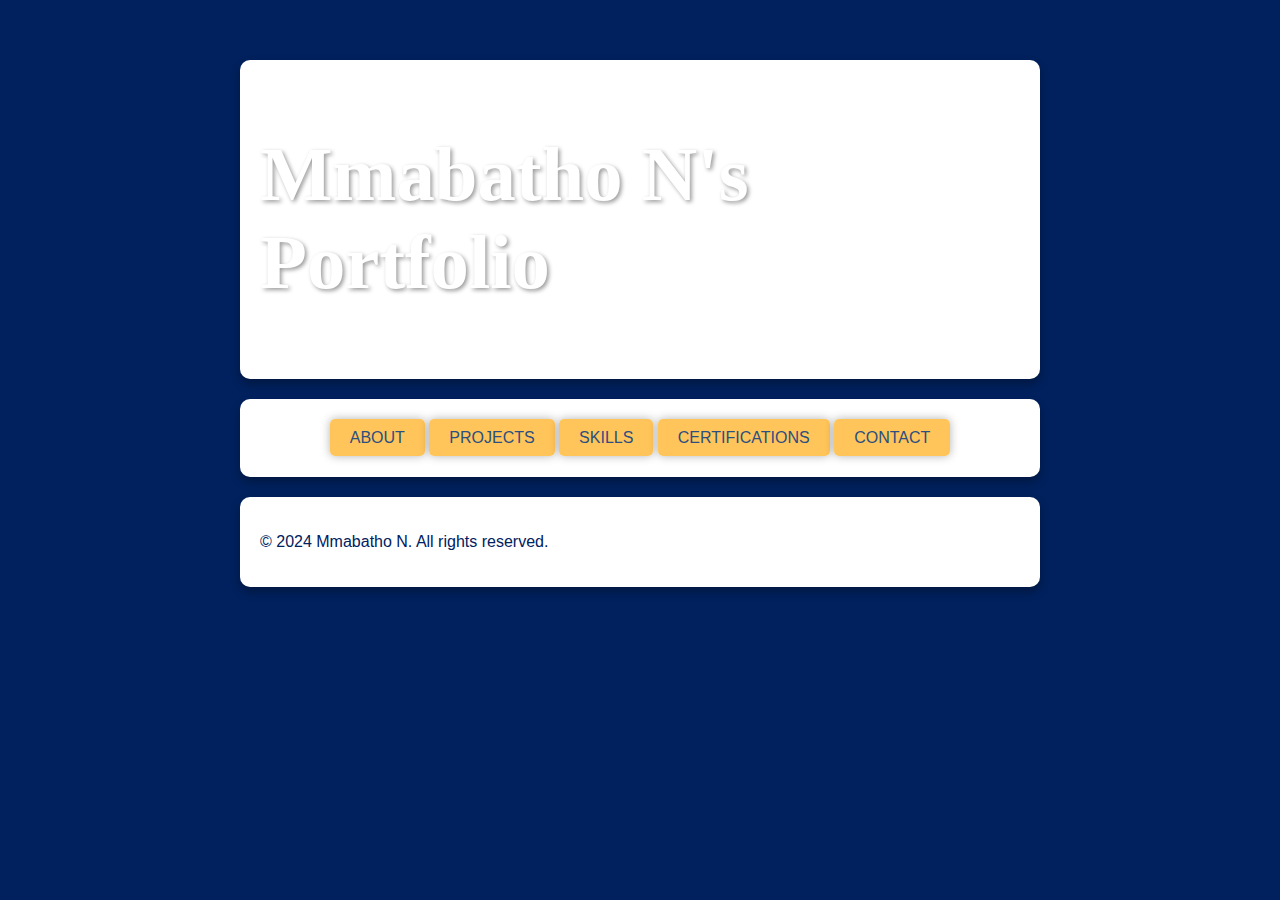
<file: index.html>
<!DOCTYPE html>
<html lang="en">
<head>
    <meta charset="UTF-8">
    <meta name="viewport" content="width=device-width, initial-scale=1.0">
    <title>Mmabatho N's Portfolio - Home</title>
    <link rel="stylesheet" href="style.css">
</head>
<body>
    <header class="card">
        <h1>Mmabatho N's Portfolio</h1>
    </header>
    <section id=" page navigation" class="card">
        <nav>
            <ul>
                <li><a href="about.html" class="button">About</a></li>
                <li><a href="project.html" class="button">Projects</a></li>
                 <li><a href="about.html#skills" class="button">Skills</a></li>
                 <li><a href="project.html#certifications" class="button">Certifications</a></li>
                <li><a href="about.html#contact" class="button">Contact</a></li>
            </ul>
        </nav>
    </section>
    <footer class="card">
        <p>&copy; 2024 Mmabatho N. All rights reserved.</p>
    </footer>
</body>
</html>
</file>
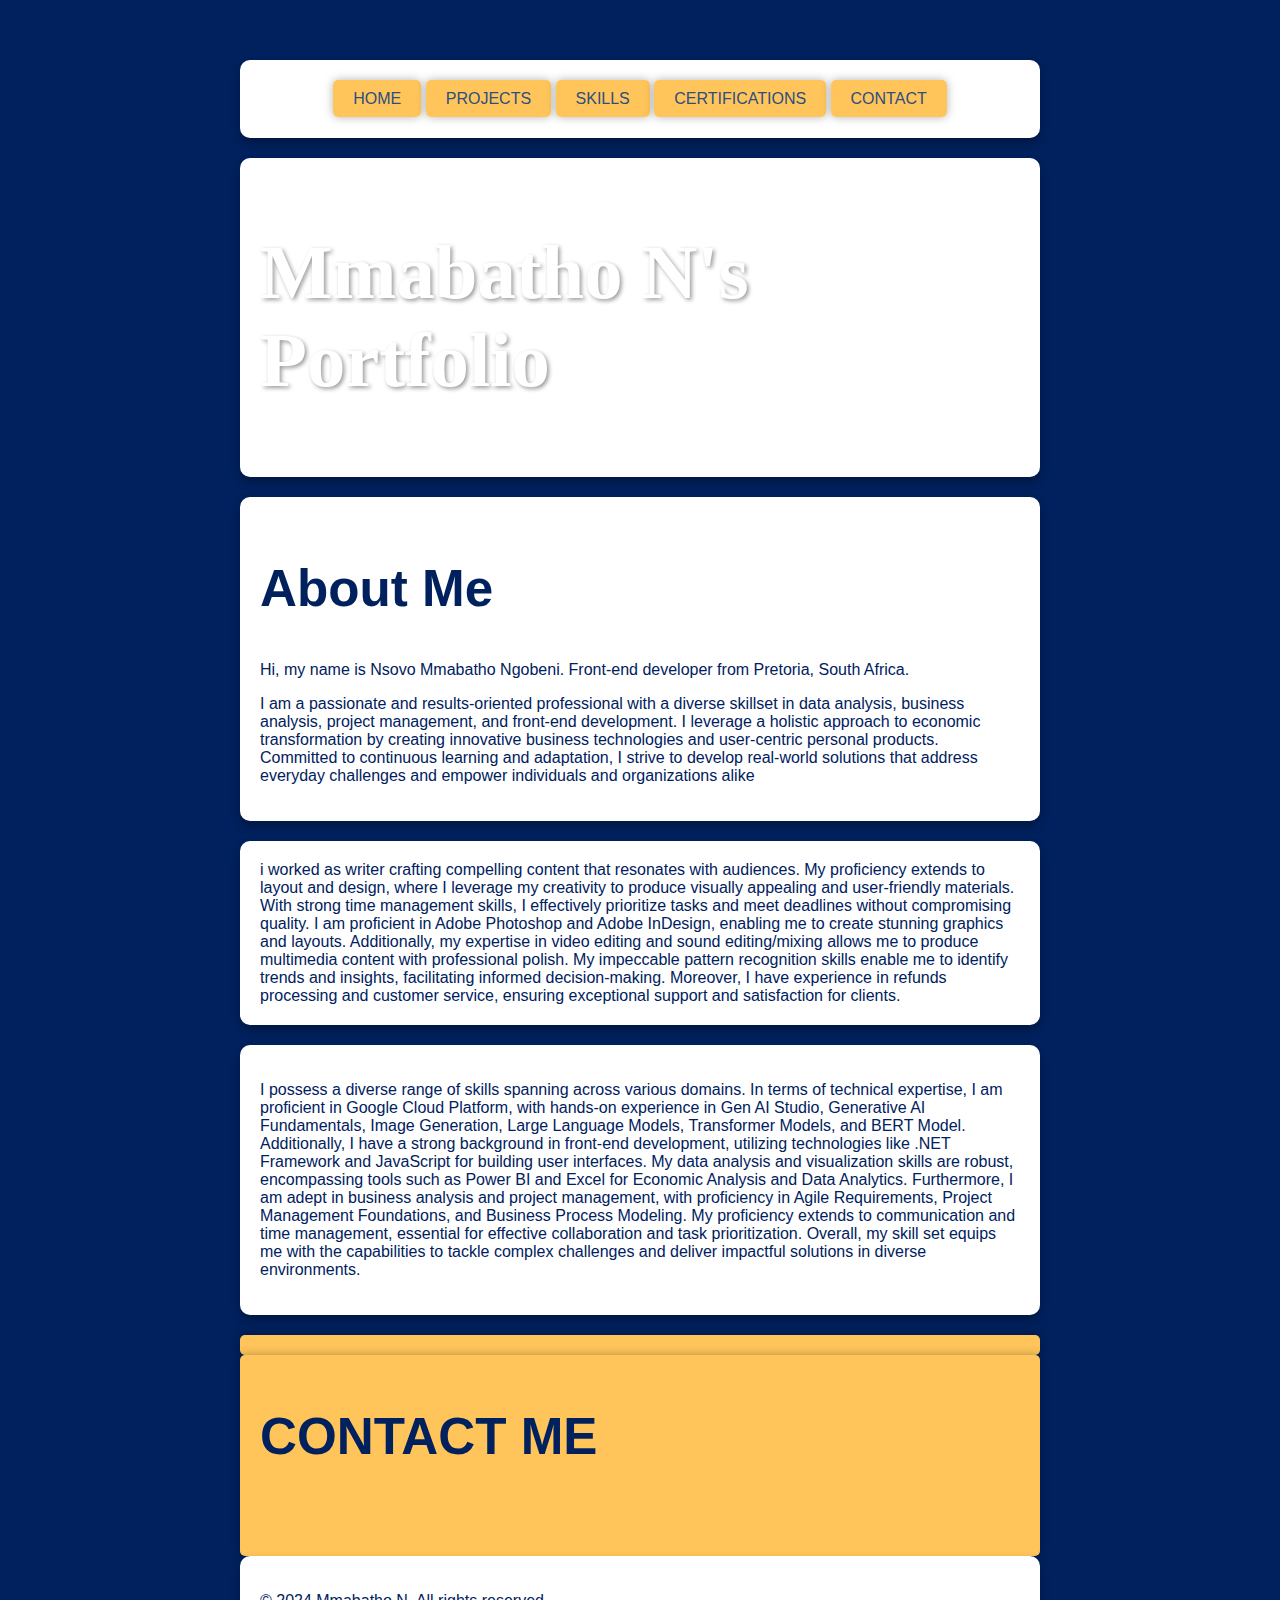
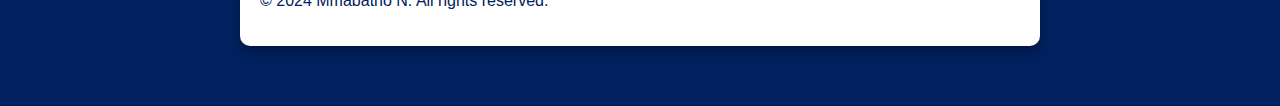
<file: about.html>
<!DOCTYPE html>
<html lang="en">
<head>
    <meta charset="UTF-8">
    <meta name="viewport" content="width=device-width, initial-scale=1.0">
    <title>Mmabatho N's Portfolio - About</title>
    <link rel="stylesheet" href="style.css">
</head>
<body>
    <section id=" page navigation" class="card">
        <nav>
            <ul>
                <li><a href="index.html" class="button">Home</a></li>
                <li><a href="project.html" class="button">Projects</a></li>
              <li><a href="about.html#skills" class="button">Skills</a></li>
            <li><a href="project.html#certifications" class="button">Certifications</a></li>
            <li><a href="about.html#contact" class="button">Contact</a></li>
            </ul>
        </nav>
    </section>
    <header class="card">
        <h1>Mmabatho N's Portfolio</h1>
    </header>
    <section id="about" class="card">
        <h2>About Me</h2>
        <p> Hi, my name is Nsovo Mmabatho Ngobeni. Front-end developer from Pretoria, South Africa.</p>
        <p>I am a passionate and results-oriented professional with a diverse skillset in data analysis, business analysis, project management, and front-end development. I leverage a holistic approach to economic transformation by creating innovative business technologies and user-centric personal products. Committed to continuous learning and adaptation, I strive to develop real-world solutions that address everyday challenges and empower individuals and organizations alike</p>
    </section>
    
    <section id = "exprience" class= "card">       
 i worked as  writer crafting compelling content that resonates with audiences. My proficiency extends to layout and design, where I leverage my creativity to produce visually appealing and user-friendly materials. With strong time management skills, I effectively prioritize tasks and meet deadlines without compromising quality. I am proficient in Adobe Photoshop and Adobe InDesign, enabling me to create stunning graphics and layouts. Additionally, my expertise in video editing and sound editing/mixing allows me to produce multimedia content with professional polish. My impeccable pattern recognition skills enable me to identify trends and insights, facilitating informed decision-making. Moreover, I have experience in refunds processing and customer service, ensuring exceptional support and satisfaction for clients.
    </section>
     <section id="Skills" >
         <div class ="card">
     <p> I possess a diverse range of skills spanning across various domains. In terms of technical expertise, I am proficient in Google Cloud Platform, with hands-on experience in Gen AI Studio, Generative AI Fundamentals, Image Generation, Large Language Models, Transformer Models, and BERT Model. Additionally, I have a strong background in front-end development, utilizing technologies like .NET Framework and JavaScript for building user interfaces. My data analysis and visualization skills are robust, encompassing tools such as Power BI and Excel for Economic Analysis and Data Analytics. Furthermore, I am adept in business analysis and project management, with proficiency in Agile Requirements, Project Management Foundations, and Business Process Modeling. My proficiency extends to communication and time management, essential for effective collaboration and task prioritization. Overall, my skill set equips me with the capabilities to tackle complex challenges and deliver impactful solutions in diverse environments.</p>
         </div>
     </section>

    <section id="Certifications" class="button">
      <a href="https://www.linkedin.com/in/n-ngobeni-81b650298/details/certifications/" target="_blank" rel="linkedin"></a>
    </section>


 <section id="Contact" class=button >
        <h2>Contact Me</h2>
        <a href="mailto:[email]" class="email-link">bathongobeni@gmail.com</a>
 </section>
    <footer class="card">
        <p>&copy; 2024 Mmabatho N. All rights reserved.</p>
    </footer>
</body>
</html>
</file>
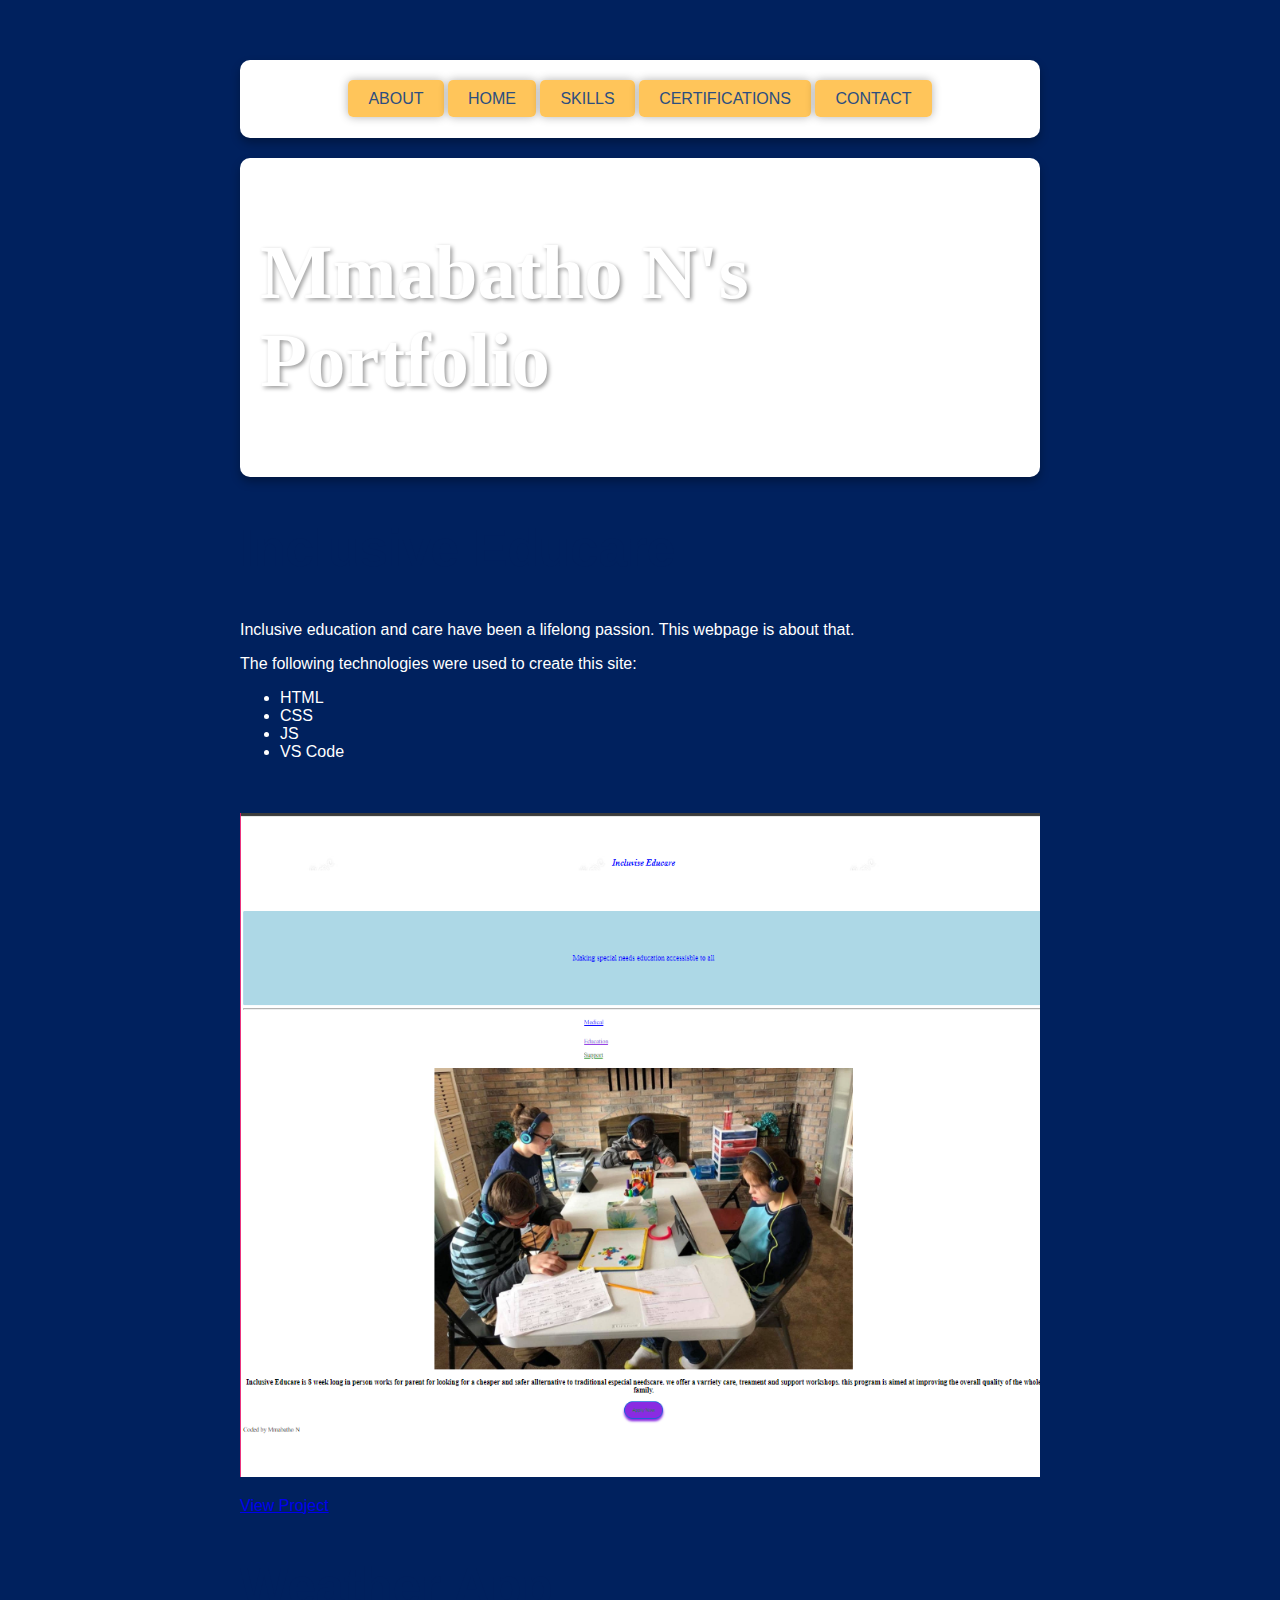
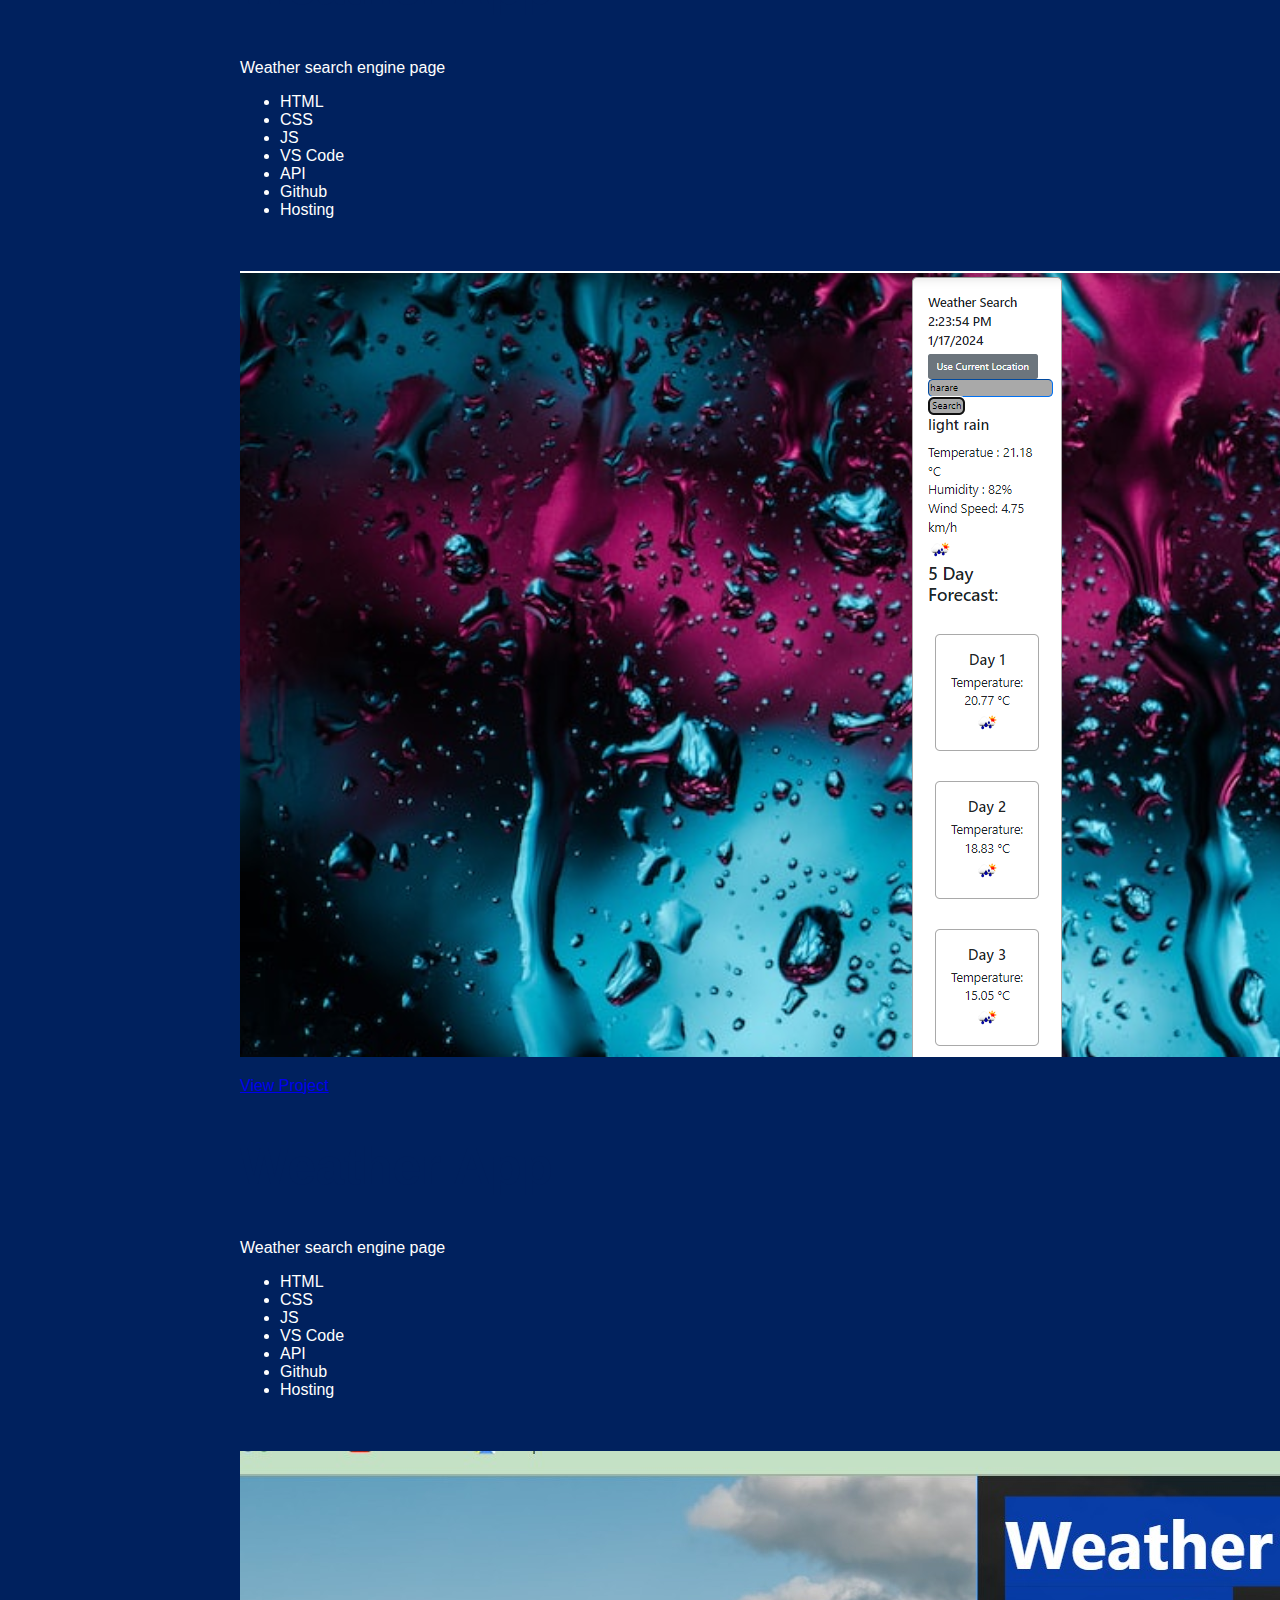
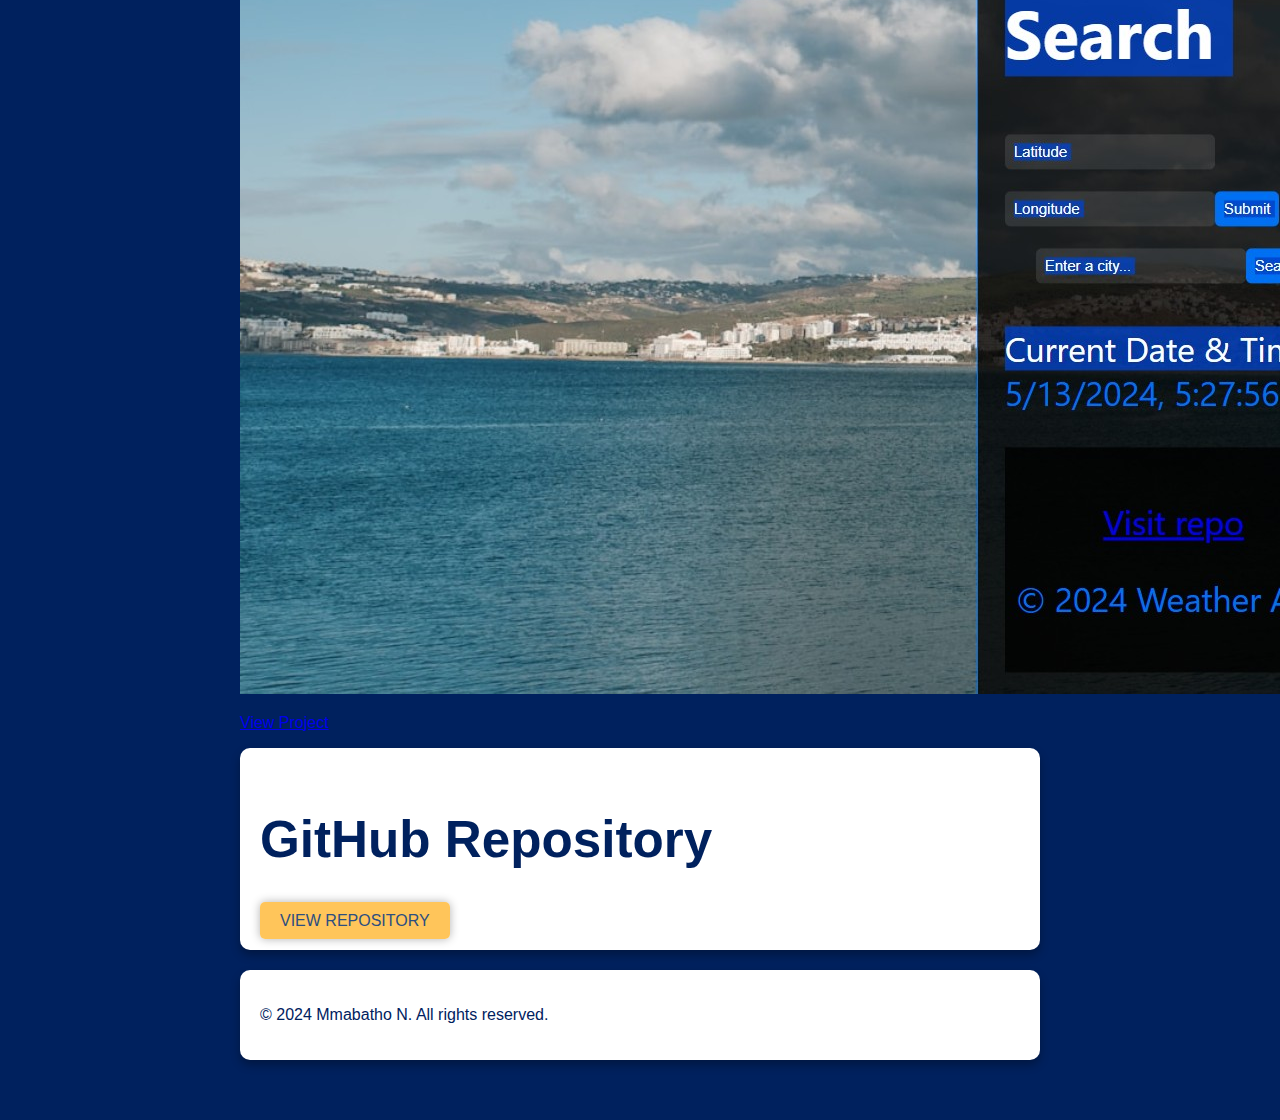
<file: project.html>
<!DOCTYPE html>
<html lang="en">
<head>
    <meta charset="UTF-8">
    <meta name="viewport" content="width=device-width, initial-scale=1.0">
    <title>Mmabatho N's Portfolio - Projects</title>
    <link rel="stylesheet" href="style.css">
</head>
<body>
    <section id=" page navigation" class="card">
        <nav>
            <ul>
                <li><a href="about.html" class="button">About</a></li>
                <li><a href="index.html" class="button">Home</a></li>
                 <li><a href="about.html#skills" class="button">Skills</a></li>
               <li><a href="project.html#certifications" class="button">Certifications</a></li>
               <li><a href="about.html#contact" class="button">Contact</a></li>
            </ul>
        </nav>
    </section>
    <header class="card">
        <h1>Mmabatho N's Portfolio</h1>
    </header>
    <section id="projects">
       <h2>Inclusive Educare</h2>
            <p>
              Inclusive education and care have been a lifelong passion. This
              webpage is about that.
            </p>
            <p>The following technologies were used to create this site:</p>
            <ul>
              <li>HTML</li>
              <li>CSS</li>
              <li>JS</li>
              <li>VS Code</li>
            </ul>
            <br />
            <br />
            <div id="project1">
              <img
                src="images/project1.PNG"
                alt="Project Screenshot"
                width="100%"
              />
            </div>
            <p>
                <a
                  href="https://www.shecodes.io/cohorts/shecodes-basics-37a31b82-8e69-4bc2-b5fd-b3dea17fa928/projects/1787871"
                  target="_blank"
                  >View Project</a>
              </p>
            </div>
             <div class="project">
              <h2>Weather App</h2>
              <p>Weather search engine page</p>
              <ul>
                <li>HTML</li>
                <li>CSS</li>
                <li>JS</li>
                <li>VS Code</li>
                <li>API</li>
                <li>Github</li>
                <li>Hosting</li>
              </ul>
              <br />
              <br />
              <div id="project2">
                <img src="images/hweather.PNG" alt="Project Screenshot" />
              </div>
              <p>
                <a
                  href="https://www.shecodes.io/cohorts/shecodes-plus-52144ab8-04dc-44c4-b3cd-9c39e60a7f26/projects/1980262"
                  target="_blank"
                  >View Project</a >
                  <div class="project3">
                    <h2>Weather App</h2>
                    <p>Weather search engine page</p>
                    <ul>
                      <li>HTML</li>
                      <li>CSS</li>
                      <li>JS</li>
                      <li>VS Code</li>
                      <li>API</li>
                      <li>Github</li>
                      <li>Hosting</li>
                    </ul>
                    <br />
                    <br />
                    <div id="project">
                      <img src="images/Capture.jpg" alt="Project Screenshot" />
                    </div>
                    <p>
                      <a
                        href="https://www.shecodes.io/cohorts/1756/projects/2218942?_gl=1*vbkej0*_gcl_au*MTc5NzM3OTE5NS4xNzEzNzc4OTYx"
                        target="_blank"
                        >View Project</a>
                    </p>
              </p>
            </div>     
    </section>
    <section id="Certifications">
      <a href="https://www.linkedin.com/in/n-ngobeni-81b650298/details/certifications/" target="_blank" rel="linkedin"></a>
    </section>
 <section class="card">
            <h2>GitHub Repository</h2>
            <a href="https://github.com/MMabathoN/shiny-fortnight/" target="_blank" class="button">View Repository</a>
        </section>
    <footer class="card">
        <p>&copy; 2024 Mmabatho N. All rights reserved.</p>
    </footer>
        </section>
    <script>
      function displayPrompt(projectName) {
        switch (projectName) {
          case "project1":
            alert("Click here to view Inclusive Educare project.");
            break;
          case "hweather":
            alert("Click here to view Weather App project.");
            break;
          case "Capture":
            alert("Click here to view Capture project.");
            break;
          default:
            alert("No prompt available for this project.");
        }
      }
    </script>
</body>
</html>
</file>
<file: style.css>
:root {
    --primary-color: #FFC55A;
    --secondary-color: #00215E;
    --accent-color: #ffa71c;
    --box-shadow: 0 5px 10px rgba(0, 0, 0, 0.3);
}

body {
    margin: 60px auto;
    max-width: 800px;
    background-color: var(--secondary-color);
    color: white;
    font-family: 'Montserrat', sans-serif;
    overflow-x: hidden;
}

header {
    background-color: var(--primary-color);
    padding: 20px;
}

header h1 {
    color: white;
}

nav ul {
    list-style-type: none;
    margin: 0;
    padding: 0;
    text-align: center;
}

nav ul li {
    display: inline-block;
    margin: 10px 0;
}

nav ul li a {
    color: white;
    text-decoration: none;
    padding: 10px 20px;
    background-color: var(--secondary-color);
    border-radius: 5px;
    text-transform: uppercase;
    font-family: 'Lato', sans-serif;
    box-shadow: 0 0 10px rgba(0, 0, 0, 0.3);
    transition: background-color 0.3s ease, transform 0.3s ease;
}

nav ul li a:hover {
    background-color: var(--accent-color);
    transform: translateY(-3px);
}

.card {
    background-color: white;
    color: var(--secondary-color);
    padding: 20px;
    margin-bottom: 20px;
    border-radius: 10px;
    box-shadow: var(--box-shadow);
}

.container {
    background-color: transparent;
}

.button {
    background-color: var(--primary-color);
    color: #2C4E80;
    padding: 10px 20px;
    border: none;
    border-radius: 5px;
    text-decoration: none;
    text-transform: uppercase;
    font-family: 'Lato', sans-serif;
    box-shadow: 0 0 10px rgba(0, 0, 0, 0.3);
    transition: background-color 0.3s ease, transform 0.3s ease;
}

.button:hover {
    background-color: var(--accent-color);
}

h1 {
    font-family: 'Pacifico', cursive;
    font-size: 6vw;
    color: var(--primary-color);
    text-shadow: 2px 2px 4px rgba(0, 0, 0, 0.4);
}

h2 {
    font-size: 4vw;
    color: var(--secondary-color);
}

h3 {
    font-size: 2vw;
    color: var(--accent-color);
}

.project:hover {
    transform: scale(1.1);
    box-shadow: 0 0 20px rgba(0, 0, 0, 0.5);
    transition: transform 0.3s ease, box-shadow 0.3s ease;
}

.email-link {
    font-family: 'Indie Flower', cursive;
    font-size: 2.5vw;
    color: var(--primary-color);
    text-decoration: none;
    transition: color 0.3s ease;
}

.email-link:hover {
    color: var(--accent-color);
    animation: bounce 0.5s infinite alternate;
}

@keyframes bounce {
    0% {
        transform: translateY(0);
    }
    100% {
        transform: translateY(-5px);
    }
}


@media only screen and (max-width: 800px) {
    body {
        margin: 30px auto;
        max-width: 90%;
    }
    h1 {
        font-size: 8vw;
    }
    h2 {
        font-size: 6vw;
    }
    h3 {
        font-size: 3vw;
    }
}

@media only screen and (max-width: 600px) {
    h1 {
        font-size: 10vw;
    }
    h2 {
        font-size: 8vw;
    }
    h3 {
        font-size: 4vw;
        opacity: 0.7;
    }
    .navigation-links a {
        padding: 2vw 3vw;
        margin: 0.5vw;
    }
    img { 
        display: none;
    }
}
</file>
